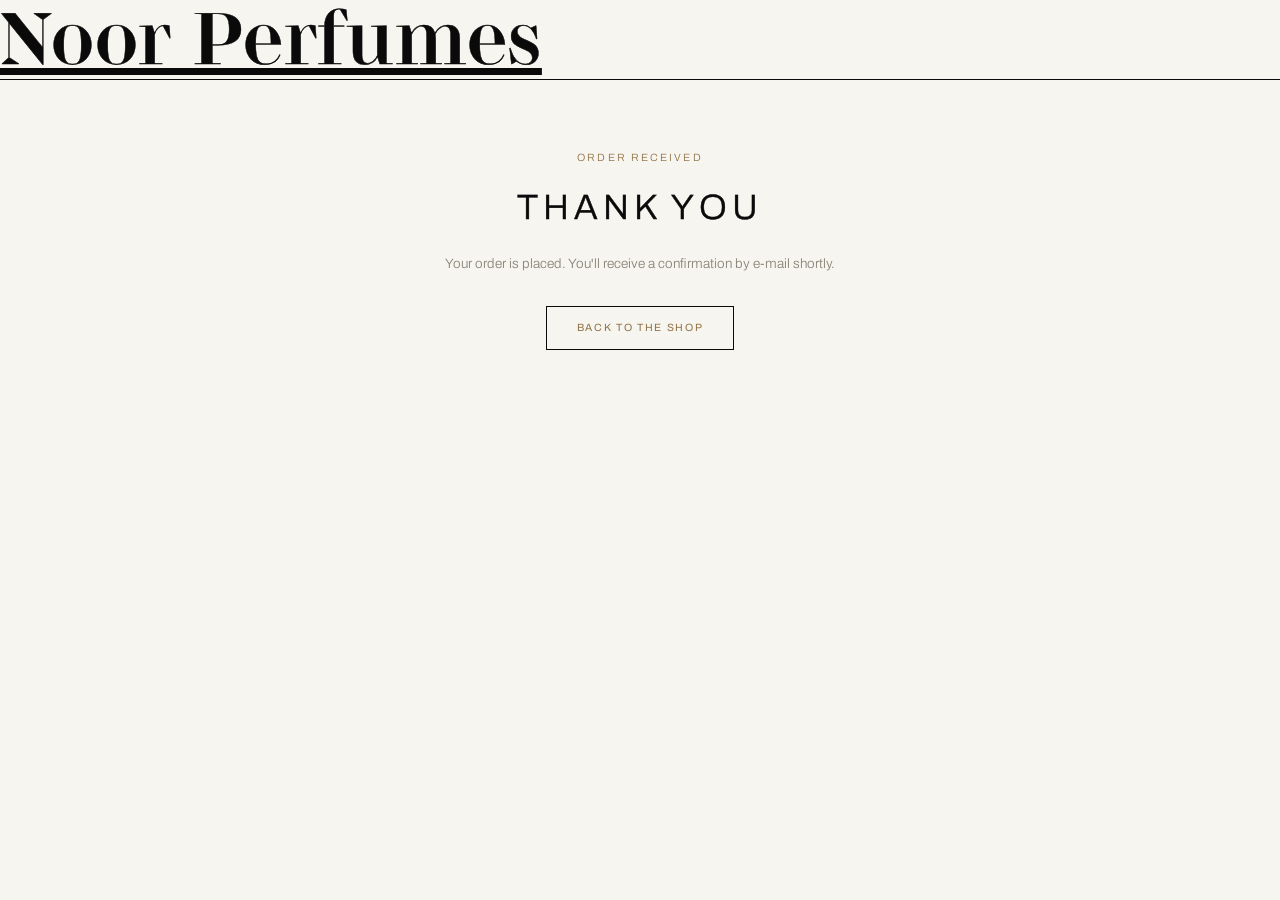
<file: thank-you.html>
<!DOCTYPE html>
<html lang="en">
<head>
<meta charset="UTF-8">
<meta name="viewport" content="width=device-width, initial-scale=1.0">
<title>Thank you · NOOR PERFUMES</title>
<link rel="icon" type="image/svg+xml" href="assets/favicon.svg">
<link rel="preconnect" href="https://fonts.googleapis.com">
<link href="https://fonts.googleapis.com/css2?family=Archivo:wght@0,300;0,400;0,700&display=swap" rel="stylesheet">
<link rel="stylesheet" href="css/style.css">
</head>
<body>
<header class="site-header">
  <div class="header-frame-wrap">
    <a href="/" class="header-frame">
      <div class="header-frame-inner"><p class="brand-title">Noor Perfumes</p></div>
    </a>
  </div>
</header>

<main class="wrap">
  <section class="page-body" style="text-align:center; max-width:560px; margin:0 auto; padding:70px 24px 100px">
    <div class="page-kicker">Order received</div>
    <h1 style="margin-bottom:18px">Thank you</h1>
    <p class="page-lede" id="msg">We're confirming your payment…</p>
    <p style="margin-top:30px"><a class="no-results-clear" style="display:inline-block; text-decoration:none; padding:12px 30px" href="/">Back to the shop</a></p>
  </section>
</main>

<script>
  // The order status is set by Mollie's server-to-server webhook, so we just
  // reassure the customer here. A follow-up e-mail (Supabase trigger / Resend)
  // is the place to send the real confirmation.
  var params = new URLSearchParams(location.search);
  var order = params.get("order");
  var msg = document.getElementById("msg");
  if (order) {
    msg.textContent = "Your order is placed. You'll receive a confirmation by e-mail shortly. Reference: " + order.slice(0, 8).toUpperCase();
  } else {
    msg.textContent = "Your order is placed. You'll receive a confirmation by e-mail shortly.";
  }
</script>
</body>
</html>
</file>
<file: css/style.css>
/* NOOR PERFUMES — shop stylesheet
   Shopify note: ports as assets/theme.css in a custom theme; all colors
   and rules are plain CSS custom properties (become theme settings). */

:root{
  --ink:#0A0A0A;
  --paper:#F7F5F0;
  --paper-dim:#EDE9DF;
  --muted:#8A8578;
  --hair:#D9D4C7;
  --gold:#B08D57;
  --gold-dim:#8f7245;
  --err:#7A2E2E;
  --line:1px;
  --line-thick:2px;
  --header-h:96px;
}

*{box-sizing:border-box; margin:0; padding:0;}
html{
  scroll-behavior:smooth;
  overflow-x:clip;
  width:100%;
}
body{
  background:var(--paper);
  color:var(--ink);
  font-family:'Archivo', Helvetica, Arial, sans-serif;
  font-weight:300;
  font-size:15px;
  line-height:1.55;
  -webkit-font-smoothing:antialiased;
  overflow-x:clip;
  width:100%;
  max-width:100%;
}
h1,h2,h3,.display{
  font-family:'Archivo', 'Helvetica Neue', Arial, sans-serif;
  font-weight:300;
  letter-spacing:0.06em;
  text-transform:uppercase;
  -webkit-text-stroke:0.45px currentColor;
  paint-order:stroke fill;
}
a{color:inherit;}
button{font-family:inherit; cursor:pointer;}
img,.ph{display:block;}

/* ---------- layout shell ---------- */
.wrap{max-width:none; margin:0; padding:0; width:100%;}

/* ---------- Stardom display font (self-hosted) ---------- */
@font-face{
  font-family:'Stardom';
  src:url('../assets/fonts/Stardom-Regular.woff2') format('woff2'),
      url('../assets/fonts/Stardom-Regular.woff') format('woff');
  font-weight:400;
  font-style:normal;
  font-display:swap;
}

@font-face{
  font-family:'Aileron';
  src:url('../assets/fonts/Aileron-Regular.otf') format('opentype');
  font-weight:400;
  font-style:normal;
  font-display:swap;
}
@font-face{
  font-family:'Aileron';
  src:url('../assets/fonts/Aileron-Bold.otf') format('opentype');
  font-weight:700;
  font-style:normal;
  font-display:swap;
}

/* ---------- header (sticky, morphing Noor Perfumes <-> other brands) ---------- */
.site-header{
  position:sticky; top:0; z-index:80;
  background:var(--paper);
  border-bottom:1px solid var(--ink);
}
.header-row{
  display:flex;
  align-items:center;
  justify-content:space-between;
  gap:16px;
  padding:14px 20px;
  min-height:64px;
  position:relative;
}
.brand-morph{
  position:relative;
  margin:0;
  flex:1;
  min-width:0;
  align-self:center;
  transition:padding-right 200ms ease-out;
}
.header-row:has(.header-logo.is-visible) .brand-morph{
  padding-right:132px;
}
.brand-title{
  display:block;
  font-family:'Stardom', Georgia, 'Times New Roman', serif;
  font-weight:400;
  font-size:clamp(2.425rem, 8vw, 4.675rem);
  line-height:1.05;
  letter-spacing:0.005em;
  text-transform:none;
  white-space:nowrap;
  color:var(--ink);
  -webkit-text-stroke:0.45px currentColor;
  paint-order:stroke fill;
}
.brand-alt{
  position:absolute;
  left:0; right:0;
  top:50%;
  transform:translateY(-50%);
  opacity:0;
  pointer-events:none;
  font-size:clamp(2rem, 7vw, 4rem);
  line-height:1.05;
  overflow:hidden;
  text-overflow:ellipsis;
}
.header-logo{
  position:absolute;
  right:20px;
  top:50%;
  transform:translateY(-50%);
  z-index:2;
  font-family:'Stardom', Georgia, serif;
  font-size:12px;
  letter-spacing:0.04em;
  color:var(--ink);
  border:1px solid var(--ink);
  padding:9px 14px;
  white-space:nowrap;
  opacity:0;
  pointer-events:none;
  transition:opacity 200ms ease-out, background 120ms ease-out;
  background:var(--paper);
  cursor:pointer;
  appearance:none;
  -webkit-appearance:none;
}
.header-logo.is-visible{
  pointer-events:auto;
}
.header-logo:hover{background:var(--paper-dim);}

/* ---------- toolbar (info / search / count) ---------- */
.toolbar{
  display:flex;
  align-items:center;
  justify-content:flex-start;
  gap:18px;
  padding:16px 20px;
  border-bottom:1px solid var(--ink);
  flex-wrap:wrap;
}
.toolbar-right{
  display:flex;
  align-items:center;
  justify-content:flex-start;
  gap:22px;
  flex:1;
  min-width:240px;
}
.info-badge{
  width:26px; height:26px;
  border:1px solid var(--ink);
  border-radius:50%;
  display:none !important;
  font-family:'Archivo',sans-serif;
  font-weight:400;
  font-size:12px;
  background:transparent;
  color:var(--ink);
  cursor:pointer;
  flex-shrink:0;
  transition:background 120ms ease-out, color 120ms ease-out;
}
.info-badge:hover{background:var(--ink); color:var(--paper);}

.toolbar-count{
  font-size:11px;
  letter-spacing:0.14em;
  text-transform:uppercase;
  color:var(--muted);
  white-space:nowrap;
  display:none !important;
}
.search-field{
  flex:0 1 340px;
  min-width:180px;
}
.search-field input{
  width:100%;
  border:none;
  border-bottom:1px solid var(--ink);
  background:transparent;
  padding:8px 2px;
  font-family:'Aileron', 'Archivo', sans-serif;
  font-size:13px;
  font-weight:400;
  letter-spacing:0.04em;
  color:var(--ink);
  outline:none;
  border-radius:0;
}
.search-field input::placeholder{
  font-family:'Aileron', 'Archivo', sans-serif;
  font-weight:700;
  color:var(--muted);
  text-transform:uppercase;
  font-size:11px;
  letter-spacing:0.12em;
}

/* ---------- product grid (brutalist, edge-to-edge, black hairlines) ---------- */
.grid-section{padding-bottom:0; max-width:100%; overflow-x:clip;}
.product-grid{
  display:grid;
  grid-template-columns:repeat(2, minmax(0, 1fr));
  gap:1px;                 /* uniform column+row gap: every hairline (center or
                               side) is rendered the exact same way, so they are
                               always the exact same thickness — no per-cell
                               borders, which round to different sub-pixel
                               widths depending on column position. */
  width:100%;
  background:var(--ink);
  border-bottom:1px solid var(--ink);
}
.product-grid.grid-empty{
  background:transparent;
  border:none;
  display:block;
}
@media (min-width:900px){
  .product-grid{grid-template-columns:repeat(4, minmax(0, 1fr));}
}
.product-block{
  background:var(--paper);
  display:flex;
  flex-direction:column;
  padding:0;
  min-width:0;
  position:relative;
  overflow:hidden;
}

/* --- photo (polaroid / editorial), fills the cell --- */
.product-photo{
  aspect-ratio:4/5;
  width:100%;
  position:relative;
  overflow:hidden;
  background:var(--ink);
  border-bottom:1px solid var(--ink);
}
.product-photo img{
  width:100%;
  height:100%;
  object-fit:cover;
  position:absolute;
  inset:0;
  display:block;
  transition: transform 480ms cubic-bezier(0.16, 1, 0.3, 1); /* smooth, unhurried — a scent settling in, not a snap */
}
/* Desktop/mouse: hover zooms. Scale reduced 30% from the previous 1.55 (extra zoom 0.55 -> 0.385). */
@media (hover: hover) and (pointer: fine) {
  .product-block:hover .product-photo img {
    transform: scale(1.385);
  }
}
/* Touch (phones AND tablets/iPads): tap toggles an explicit class instead of
   relying on :active, which can get stuck zoomed-in on touch browsers.
   Tapping the same photo again removes the class and it eases back down. */
.product-photo.is-zoomed img {
  transform: scale(1.55);
}
.product-block.info-open .product-photo img {
  transform: scale(1) !important;
}
.product-photo .ph-mark{
  position:absolute;
  inset:0;
  display:flex;
  align-items:center;
  justify-content:center;
  font-family:'Stardom', Georgia, serif;
  font-size:clamp(1.8rem,5vw,3rem);
  color:rgba(247,245,240,0.9);
  letter-spacing:0.02em;
  line-height:0.9;
}
.product-photo:not(.has-photo)::after{
  content:"";
  position:absolute; inset:0;
  background:
    repeating-linear-gradient(135deg, rgba(176,141,87,0.14) 0 1px, transparent 1px 26px);
  pointer-events:none;
}
.product-number{
  display:block;
  font-family:'Archivo', sans-serif;
  font-weight:400;
  font-size:9px;
  letter-spacing:0.14em;
  text-transform:uppercase;
  color:var(--muted);
  margin-bottom:4px;
}

/* --- swipe-up info panel (covers the whole block when meta is clicked) --- */
.info-swipe{
  position:absolute;
  inset:0;
  background:var(--paper);
  color:var(--ink);
  display:flex;
  flex-direction:column;
  justify-content:flex-start;
  padding:16px 16px 18px;
  transform:translateY(100%);
  transition:transform 260ms cubic-bezier(.32,.72,0,1);
  overflow-y:auto;
  z-index:5;
  -webkit-overflow-scrolling:touch;
}
.product-block.info-open .info-swipe{transform:translateY(0);}
.product-block.info-open{z-index:4;}
.product-block.info-open .product-meta{visibility:hidden;}
.swipe-name{
  font-family:'Stardom', Georgia, 'Times New Roman', serif;
  font-size:clamp(1.05rem,1.7vw,1.5rem);
  line-height:1;
  margin-bottom:12px;
  -webkit-text-stroke:0.45px currentColor;
  paint-order:stroke fill;
}
.swipe-notes{margin-bottom:12px;}
.swipe-notes .note-line{
  font-size:12px;
  font-weight:500;
  letter-spacing:0.02em;
  color:var(--ink);
  line-height:1.75;
}
.swipe-desc{
  font-size:11.5px;
  line-height:1.6;
  color:var(--muted);
  margin-bottom:8px;
}
.swipe-price{
  font-family:'Stardom', Georgia, serif;
  font-size:16px;
  margin-top:0;
}
.swipe-close{
  position:absolute;
  top:16px; right:16px;
  width:26px; height:26px;
  border:1px solid var(--ink);
  background:var(--paper);
  color:var(--ink);
  font-size:14px;
  line-height:1;
  display:flex; align-items:center; justify-content:center;
  cursor:pointer;
  transition:transform 200ms ease-out;
  z-index:10;
  transform-origin:center center;
}
.product-block.info-open .swipe-close{
  transform:scale(1.5);
}
.swipe-content{
  pointer-events:none;
  z-index:1;
  position:relative;
}
.swipe-dismiss{
  position:absolute;
  bottom:0;
  left:0;
  right:0;
  height:50%;
  cursor:pointer;
  z-index:2;
}

/* --- meta bar (name + note pyramid + order) --- */
.product-meta{
  display:flex;
  flex:1;
  align-items:stretch;
  justify-content:space-between;
  gap:10px;
  padding:12px 12px 12px 14px;
  cursor:pointer;
  min-height:98px;
  position:relative;   /* anchor for the waitlist panel */
  /* kept in sync with the .order-btn size so the waitlist field can match it */
  --order-size:64px;
  --meta-pad-r:12px;
}

/* --- waitlist (sold out): panel slides out to the LEFT of the button --- */
.waitlist-btn{
  line-height:1.25;
  text-align:center;
  font-size:9px !important;
  letter-spacing:0.12em !important;
}
.waitlist-panel{
  position:absolute;
  /* Butts directly against the button and matches its height, so button +
     field read as one continuous horizontal rectangle. */
  top:50%;
  right:calc(var(--order-size) + var(--meta-pad-r));
  left:14px;
  height:var(--order-size);
  transform:translateY(-50%) scaleX(0.04);
  transform-origin:right center;   /* it grows out OF the button, leftwards */
  z-index:4;
  display:flex;
  align-items:stretch;
  gap:0;
  background:var(--paper);
  opacity:0;
  pointer-events:none;
  transition:opacity 200ms ease-out, transform 340ms cubic-bezier(0.16,1,0.3,1);
}
.product-meta.waitlist-open .waitlist-panel{
  opacity:1;
  pointer-events:auto;
  transform:translateY(-50%) scaleX(1);
}
/* same field styling as the checkout inputs */
.waitlist-input{
  flex:1;
  min-width:0;
  height:100%;
  border:1px solid var(--ink);
  border-right:none;   /* merges into the black button beside it */
  background:var(--paper);
  padding:0 12px;
  font-size:12px;
  font-weight:700;
  font-family:'Aileron', 'Archivo', sans-serif;
  color:var(--ink);
  outline:none;
  border-radius:0;
  transition:border-color 120ms ease-out, background 120ms ease-out;
}
.waitlist-input::placeholder{
  font-family:'Aileron', 'Archivo', sans-serif;
  font-weight:700;
  color:var(--muted);
  opacity:1;
  text-transform:uppercase;
  font-size:10px;
  letter-spacing:0.12em;
}
.waitlist-input:focus{background:var(--paper-dim);}
.waitlist-input.invalid{border-color:var(--err);}
.waitlist-done{
  flex:1;
  display:flex;
  align-items:center;
  justify-content:center;
  border:1px solid var(--ink);
  border-right:none;
  background:var(--paper);
  padding:0 10px;
  font-family:'Aileron', 'Archivo', sans-serif;
  font-weight:700;
  font-size:9.5px;
  letter-spacing:0.1em;
  text-transform:uppercase;
  color:var(--ink);
  text-align:center;
}
@media (max-width:720px){
  .product-meta{--order-size:54px; --meta-pad-r:10px;}
  .waitlist-panel{left:12px;}
  .waitlist-input{padding:0 10px;}
}
.meta-text{flex:1; min-width:0; display:flex; flex-direction:column; justify-content:flex-start;}
.meta-notes{margin-top:auto;}
.meta-name{
  font-family:'Stardom', Georgia, 'Times New Roman', serif;
  font-size:clamp(1.05rem,1.7vw,1.5rem);
  line-height:1;
  letter-spacing:0.005em;
  text-transform:none;
  margin-bottom:7px;
  -webkit-text-stroke:0.45px currentColor;
  paint-order:stroke fill;
}
.note-line{
  font-size:12px;
  font-weight:500;
  letter-spacing:0.005em;
  color:#57534a;
  line-height:1.65;
  white-space:nowrap;
  overflow:hidden;
  text-overflow:ellipsis;
}
.product-meta .order-btn{
  flex-shrink:0;
  align-self:center;
  width:64px;
  aspect-ratio:1/1;      /* height always == width, however the flex row resizes it */
  display:flex;
  align-items:center;
  justify-content:center;
  background:var(--ink);
  color:var(--paper);
  border:none;
  font-family:'Archivo', sans-serif;
  font-weight:400;
  font-size:10px;
  letter-spacing:0.16em;
  text-transform:uppercase;
  cursor:pointer;
  transition:opacity 220ms cubic-bezier(0.16, 1, 0.3, 1), transform 220ms cubic-bezier(0.16, 1, 0.3, 1);
}
.product-meta .order-btn:hover{opacity:0.82;}
.product-meta .order-btn:active{transform:scale(0.97);}
.order-btn.flash{animation:flashbg 460ms ease-out;}
@keyframes flashbg{
  0%{background:var(--gold);}
  100%{background:var(--ink);}
}
@media (min-width:900px){
  .product-meta{min-height:108px; --order-size:72px;}
  .product-meta .order-btn{width:72px;}
}

/* quote block */
.quote-block{
  background:var(--ink);
  color:var(--paper);
  padding:0;
  aspect-ratio:4/5;
  display:flex;
  flex-direction:column;
  justify-content:center;
  position:relative;
  margin-bottom:18px;
}
.quote-cap{
  width:10px; height:16px;
  background:var(--gold);
  margin-bottom:20px;
}
.quote-lines{margin-bottom:16px;}
.quote-lines svg{display:block; width:56px; height:14px;}
.quote-text{
  font-family:'Archivo',sans-serif;
  font-weight:300;
  font-size:clamp(1.05rem,2.6vw,1.5rem);
  line-height:1.35;
  font-style:italic;
  text-transform:none;
  letter-spacing:0;
}
.quote-sig{
  margin-top:20px;
  font-size:10px;
  letter-spacing:0.16em;
  text-transform:uppercase;
  color:var(--gold);
}
.quote-inner{padding:32px 28px;}

/* no results */
.no-results{
  padding:80px 4px;
  text-align:center;
}
.no-results-title{
  font-family:'Archivo',sans-serif;
  font-weight:300;
  letter-spacing:0.1em;
  text-transform:uppercase;
  font-size:clamp(1.4rem,3.6vw,2rem);
  color:var(--ink);
  margin-bottom:18px;
}
.no-results-clear{
  background:transparent;
  border:1px solid var(--ink);
  padding:11px 28px;
  font-size:10.5px;
  font-weight:400;
  letter-spacing:0.16em;
  text-transform:uppercase;
  transition:background 120ms ease-out, color 120ms ease-out;
}
.no-results-clear:hover{background:var(--ink); color:var(--paper);}

/* load more */
.load-more-wrap{
  display:flex;
  justify-content:center;
  padding:32px 0;
  border-top:none;
  border-bottom:none;
  margin:0;
}
.load-more-btn{
  background:transparent;
  border:1px solid var(--ink);
  width:120px;
  height:120px;
  border-radius:50%;
  font-size:11px;
  font-weight:400;
  letter-spacing:0.16em;
  text-transform:uppercase;
  transition:background 120ms ease-out, color 120ms ease-out;
  display:flex;
  align-items:center;
  justify-content:center;
}
.load-more-btn:hover{background:var(--ink); color:var(--paper);}

/* ---------- cart bar (trigger) ---------- */
.cart-bar-spacer{height:0; transition:height 200ms ease-out;}
.cart-bar-spacer.show{height:80px;}
.cart-bar{
  position:fixed;
  left:0; right:0; bottom:0;
  z-index:60;
  display:flex;
  justify-content:center;
  padding:14px 18px;
  transform:translateY(120%);
  transition:transform 220ms ease-out;
  pointer-events:none;
}
.cart-bar.show{transform:translateY(0); pointer-events:auto;}
.cart-bar-btn{
  position:relative;
  width:100%;
  max-width:900px;
  background:var(--ink);
  color:var(--paper);
  border:var(--line-thick) solid var(--ink);
  border-radius:999px;
  padding:15px 26px;
  font-family:'Archivo',sans-serif;
  font-weight:400;
  letter-spacing:0.16em;
  font-size:11.5px;
  text-transform:uppercase;
  display:flex;
  align-items:center;
  justify-content:center;
  gap:12px;
  box-shadow:0 8px 24px rgba(0,0,0,0.2);
  touch-action:none;
}
.cart-count{
  position:absolute;
  right:14px; top:50%;
  transform:translateY(-50%);
  background:transparent;
  color:#FFFFFF;
  border:none;
  min-width:28px; height:28px;
  border-radius:999px;
  display:inline-flex; align-items:center; justify-content:center;
  font-size:12.5px;
  font-weight:600;
  letter-spacing:0;
  padding:0 5px;
}

/* ---------- cart drawer (bottom sheet) ---------- */
.cart-backdrop{
  position:fixed;
  inset:0;
  background:rgba(10,10,10,0.38);
  opacity:0;
  pointer-events:none;
  transition:opacity 220ms ease-out;
  z-index:70;
}
.cart-backdrop.show{opacity:1; pointer-events:auto;}

.cart-drawer{
  position:fixed;
  left:0; right:0; bottom:0;
  top:var(--header-h);
  background:var(--paper);
  z-index:75;
  border-top:var(--line-thick) solid var(--ink);
  display:flex;
  flex-direction:column;
  transform:translateY(100%);
  transition:transform 280ms cubic-bezier(.32,.72,0,1), visibility 0s linear 280ms;
  max-width:900px;
  margin:0 auto;
  visibility:hidden;
}
.cart-drawer.open{transform:translateY(0); visibility:visible; transition-delay:0s;}

.drawer-handle-wrap{
  display:flex;
  justify-content:center;
  padding:14px 0 10px;
  flex-shrink:0;
  cursor:pointer;
  touch-action:none;
}
.drawer-handle{
  width:44px;
  height:6px;
  border-radius:999px;
  background:var(--ink);
  opacity:0.28;
  transition:opacity 120ms ease-out;
}
.drawer-handle-wrap:hover .drawer-handle,
.drawer-handle-wrap:active .drawer-handle{opacity:0.55;}

.drawer-scroll{
  flex:1;
  overflow-y:auto;
  padding:0 28px 48px;
  -webkit-overflow-scrolling:touch;
}

.checkout-heading{
  font-size:clamp(1.2rem,2.6vw,1.6rem);
  font-weight:300;
  letter-spacing:0.14em;
  margin-bottom:28px;
}

.cart-list{border-top:1px solid var(--ink); margin-bottom:40px;}
.cart-row{
  display:flex;
  align-items:center;
  justify-content:space-between;
  padding:18px 4px;
  border-bottom:1px solid var(--hair);
}
.cart-row-name{
  font-family:'Archivo',sans-serif;
  font-weight:400;
  font-size:13.5px;
  letter-spacing:0.02em;
}
.cart-row-meta{
  font-size:11.5px;
  color:var(--muted);
  margin-top:3px;
}
.cart-row-right{display:flex; align-items:center; gap:16px;}

/* subtle quantity stepper — sits between the product line and the price */
.qty-stepper{
  display:flex;
  align-items:center;
  gap:1px;
  flex-shrink:0;
}
.qty-btn{
  width:20px; height:20px;
  display:flex; align-items:center; justify-content:center;
  background:transparent;
  border:1px solid var(--hair);
  color:var(--ink);
  font-size:11px;
  line-height:1;
  padding:0;
  transition:background 120ms ease-out, border-color 120ms ease-out, transform 80ms ease-out;
}
.qty-btn:hover{background:var(--paper-dim); border-color:var(--ink);}
.qty-btn:active{transform:scale(0.92);}
.qty-value{
  min-width:22px;
  text-align:center;
  font-size:12px;
  font-weight:400;
  color:var(--ink);
}
.cart-row-price{font-size:13px; font-weight:400;}
.trash-btn{
  width:32px; height:32px;
  border:1px solid var(--ink);
  background:transparent;
  color:var(--ink);
  display:flex; align-items:center; justify-content:center;
  transition:background 120ms ease-out, color 120ms ease-out;
}
.trash-btn:hover{background:var(--err); border-color:var(--err); color:var(--paper);}
.empty-cart{
  padding:30px 4px;
  font-size:13px;
  color:var(--muted);
  border-bottom:1px solid var(--hair);
}

form.checkout-form{
  display:grid;
  grid-template-columns:1fr 1fr;
  gap:16px;
  margin-bottom:40px;
}
.field{display:flex; flex-direction:column;}
.field.full{grid-column:1/-1;}
.field input{
  border:1px solid var(--ink);
  background:transparent;
  padding:15px 14px;
  font-size:13px;
  font-weight:700;
  font-family:'Aileron', 'Archivo', sans-serif;
  color:var(--ink);
  outline:none;
  border-radius:0;
  transition:border-color 120ms ease-out, background 120ms ease-out;
}
.field input::placeholder{
  font-family:'Aileron', 'Archivo', sans-serif;
  font-weight:700;
  color:var(--muted);
  opacity:1;
  text-transform:uppercase;
  font-size:10.5px;
  letter-spacing:0.12em;
}
.field input:focus{background:var(--paper-dim);}
.field input.invalid{border-color:var(--err);}
.field-error{
  color:var(--err);
  font-size:11px;
  margin-top:6px;
  min-height:13px;
  letter-spacing:0.02em;
}

.pay-wrap{display:flex; flex-direction:column; align-items:center; gap:10px; padding:10px 0 26px;}
.pay-total{
  font-family:'Archivo',sans-serif;
  font-weight:400;
  font-size:12.5px;
  letter-spacing:0.12em;
  text-transform:uppercase;
  margin-bottom:8px;
}
.pay-btn{
  background:var(--ink);
  color:var(--paper);
  border:var(--line-thick) solid var(--ink);
  border-radius:999px;
  padding:20px 60px;
  font-family:'Archivo',sans-serif;
  font-weight:400;
  font-size:13px;
  letter-spacing:0.22em;
  text-transform:uppercase;
  transition:transform 100ms ease-out, background 120ms ease-out, color 120ms ease-out;
}
.pay-btn:hover{background:var(--gold); color:var(--ink); border-color:var(--gold-dim);}
.pay-btn:active{transform:scale(0.97);}
.pay-btn[disabled]{opacity:0.35; cursor:default;}
.pay-btn[disabled]:hover{background:var(--ink); color:var(--paper); border-color:var(--ink);}

.pay-confirm{
  text-align:center;
  font-family:'Archivo',sans-serif;
  font-weight:400;
  font-size:12.5px;
  letter-spacing:0.08em;
  text-transform:uppercase;
  color:var(--gold-dim);
  margin-top:18px;
  display:none;
}
.pay-confirm.show{display:block;}

/* ---------- payment logos ---------- */
.payment-methods{
  display:flex;
  flex-wrap:wrap;
  justify-content:center;
  gap:8px;
  margin-top:22px;
  max-width:460px;
  list-style:none;
}
.pay-logo{
  display:inline-flex;
  align-items:center;
  justify-content:center;
  width:58px; height:36px;
  background:#FFFFFF;
  border:1px solid var(--hair);
  border-radius:5px;
  overflow:hidden;
}
.pay-logo svg{width:100%; height:100%; display:block;}
.payment-note{
  margin-top:12px;
  font-size:10.5px;
  letter-spacing:0.04em;
  color:var(--muted);
  text-transform:none;
  text-align:center;
  line-height:1.7;
  max-width:420px;
}
.payment-note .lock-ico{
  display:inline-block;
  vertical-align:-2px;
  margin-right:5px;
}

/* ---------- footer ---------- */
.site-footer{
  border-top:1px solid var(--hair);
  padding:44px 32px 40px;
}
.footer-legal-row{
  max-width:1750px;
  margin:0 auto;
  display:flex;
  flex-wrap:wrap;
  justify-content:center;
  align-items:center;
  gap:22px;
}
.footer-legal-row a{
  font-size:12.5px;
  letter-spacing:0.04em;
  text-decoration:none;
  color:var(--ink);
  border-bottom:1px solid transparent;
  transition:border-color 120ms ease-out;
  white-space:nowrap;
}
.footer-legal-row a:hover{border-color:var(--ink);}
.legal-dot{
  color:var(--muted);
  font-size:11px;
  line-height:1;
}

.footer-payments{
  max-width:1750px;
  margin:36px auto 0;
  padding-top:24px;
  border-top:1px solid var(--hair);
  display:flex;
  flex-direction:column;
  align-items:center;
  gap:12px;
}
.footer-payments{margin-top:28px; border-top:none; padding-top:0;}
.footer-payments .payment-methods{margin-top:0;}
.footer-payments-label{
  font-size:10px;
  letter-spacing:0.16em;
  text-transform:uppercase;
  color:var(--muted);
}
.footer-bottom{
  max-width:1750px;
  margin:28px auto 0;
  padding-top:20px;
  border-top:1px solid var(--hair);
  text-align:center;
  font-size:10.5px;
  letter-spacing:0.14em;
  text-transform:uppercase;
  color:var(--muted);
  line-height:2;
}

/* ---------- sub-page overlay (store info / legal pages) ---------- */
.page-backdrop{
  position:fixed;
  inset:0;
  background:rgba(10,10,10,0.38);
  opacity:0;
  pointer-events:none;
  transition:opacity 220ms ease-out;
  z-index:95;
}
.page-backdrop.show{opacity:1; pointer-events:auto;}
.page-overlay{
  position:fixed;
  left:0; right:0; bottom:0;
  top:0;
  z-index:100;
  background:var(--paper);
  display:flex;
  flex-direction:column;
  border-top:var(--line-thick) solid var(--ink);
  transform:translateY(100%);
  transition:transform 280ms cubic-bezier(.32,.72,0,1), visibility 0s linear 280ms;
  max-width:900px;
  margin:0 auto;
  visibility:hidden;
}
.page-overlay.open{transform:translateY(0); visibility:visible; transition-delay:0s;}
.page-drawer-handle{
  display:flex;
  justify-content:center;
  padding:14px 0 10px;
  flex-shrink:0;
  cursor:pointer;
  touch-action:none;
}
.page-drawer-handle-bar{
  width:44px;
  height:6px;
  border-radius:999px;
  background:var(--ink);
  opacity:0.28;
  transition:opacity 120ms ease-out;
}
.page-drawer-handle:hover .page-drawer-handle-bar,
.page-drawer-handle:active .page-drawer-handle-bar{opacity:0.55;}
.page-topbar{
  display:flex;
  align-items:center;
  justify-content:space-between;
  gap:16px;
  padding:18px 32px;
  border-bottom:1px solid var(--hair);
  flex-shrink:0;
}
.page-back{
  background:transparent;
  border:1px solid var(--ink);
  padding:10px 22px;
  font-size:10.5px;
  font-weight:400;
  letter-spacing:0.16em;
  text-transform:uppercase;
  display:inline-flex;
  align-items:center;
  gap:8px;
  transition:background 120ms ease-out, color 120ms ease-out;
}
.page-back:hover{background:var(--ink); color:var(--paper);}
.page-brand{
  font-size:12px;
  letter-spacing:0.28em;
  text-transform:uppercase;
  color:var(--muted);
  white-space:nowrap;
}
.page-scroll{
  flex:1;
  overflow-y:auto;
  -webkit-overflow-scrolling:touch;
}
@media (min-width:900px){
  .page-backdrop.show{opacity:1; pointer-events:auto;}
  .page-overlay{
    top:10%;
    bottom:10%;
    border-top:none;
    max-width:1200px;
    left:50%;
    transform:translateX(-50%) translateY(100%);
    border-radius:8px;
    box-shadow:0 25px 50px -12px rgba(0,0,0,0.25);
  }
  .page-overlay.open{
    transform:translateX(-50%) translateY(0);
  }
  .page-drawer-handle{display:none;}
}
.page-body{
  max-width:760px;
  margin:0 auto;
  padding:52px 32px 90px;
}
.page-body h1{
  font-size:clamp(1.5rem,4vw,2.2rem);
  letter-spacing:0.14em;
  margin-bottom:8px;
}
.page-kicker{
  font-size:10.5px;
  letter-spacing:0.2em;
  text-transform:uppercase;
  color:var(--gold-dim);
  margin-bottom:14px;
}
.page-body h2{
  font-size:13px;
  font-weight:400;
  letter-spacing:0.16em;
  margin:36px 0 12px;
  padding-bottom:8px;
  border-bottom:1px solid var(--hair);
}
.page-body p{
  font-size:13.5px;
  line-height:1.75;
  margin-bottom:14px;
}
.page-body ul{
  margin:0 0 14px 18px;
  font-size:13.5px;
  line-height:1.75;
}
.page-body li{margin-bottom:6px;}
.page-body a{color:var(--gold-dim);}
.page-lede{
  font-size:14.5px;
  color:var(--muted);
  margin-bottom:26px;
}
.registry-line{
  display:inline-block;
  border:1px solid var(--ink);
  padding:12px 20px;
  font-size:13px;
  font-weight:400;
  letter-spacing:0.08em;
  margin:6px 0 30px;
}
.detail-table{
  width:100%;
  border-collapse:collapse;
  border-top:1px solid var(--ink);
  margin-bottom:26px;
}
.detail-table th, .detail-table td{
  text-align:left;
  padding:13px 4px;
  border-bottom:1px solid var(--hair);
  font-size:13px;
  vertical-align:top;
}
.detail-table th{
  font-weight:400;
  text-transform:uppercase;
  letter-spacing:0.1em;
  font-size:10.5px;
  color:var(--muted);
  width:38%;
}
.detail-table td{font-weight:300;}
.detail-table a{color:var(--ink);}

/* ---------- responsive ---------- */
@media (max-width:720px){
  .header-row{padding:12px 14px; min-height:54px; align-items:center;}
  .header-logo{right:14px;}
  .header-row:has(.header-logo.is-visible) .brand-morph{padding-right:118px;}
  form.checkout-form{grid-template-columns:1fr;}
  .toolbar{padding:12px 14px; gap:12px;}
  .toolbar-right{min-width:0; flex:1 1 100%; gap:14px; justify-content:flex-start;}
  .toolbar-count{order:2; width:auto; flex-shrink:0;}
  .search-field{min-width:0; flex:1;}
  .site-footer{padding:36px 20px 32px;}
  .drawer-scroll{padding:0 18px 42px;}
  .page-topbar{padding:14px 16px;}
  .page-body{padding:38px 20px 70px;}
  .product-meta{min-height:96px; padding:10px 10px 10px 12px;}
  .product-meta .order-btn{width:54px;}
  .pay-btn{width:100%; padding:18px 30px;}
  .swipe-close{top:12px; right:12px;}
  .load-more-btn{width:100px; height:100px; font-size:10px;}
  .page-overlay{top:0;}
  .meta-notes{margin-bottom:0; margin-top:4px;}
  .note-line{line-height:1.1;}
}
/* focus visibility */
button:focus-visible, input:focus-visible, a:focus-visible, .product-photo:focus-visible{
  outline:2px solid var(--gold);
  outline-offset:2px;
}

@media (prefers-reduced-motion:reduce){
  *{animation:none !important; transition:none !important;}
  html{scroll-behavior:auto;}
}
</file>
